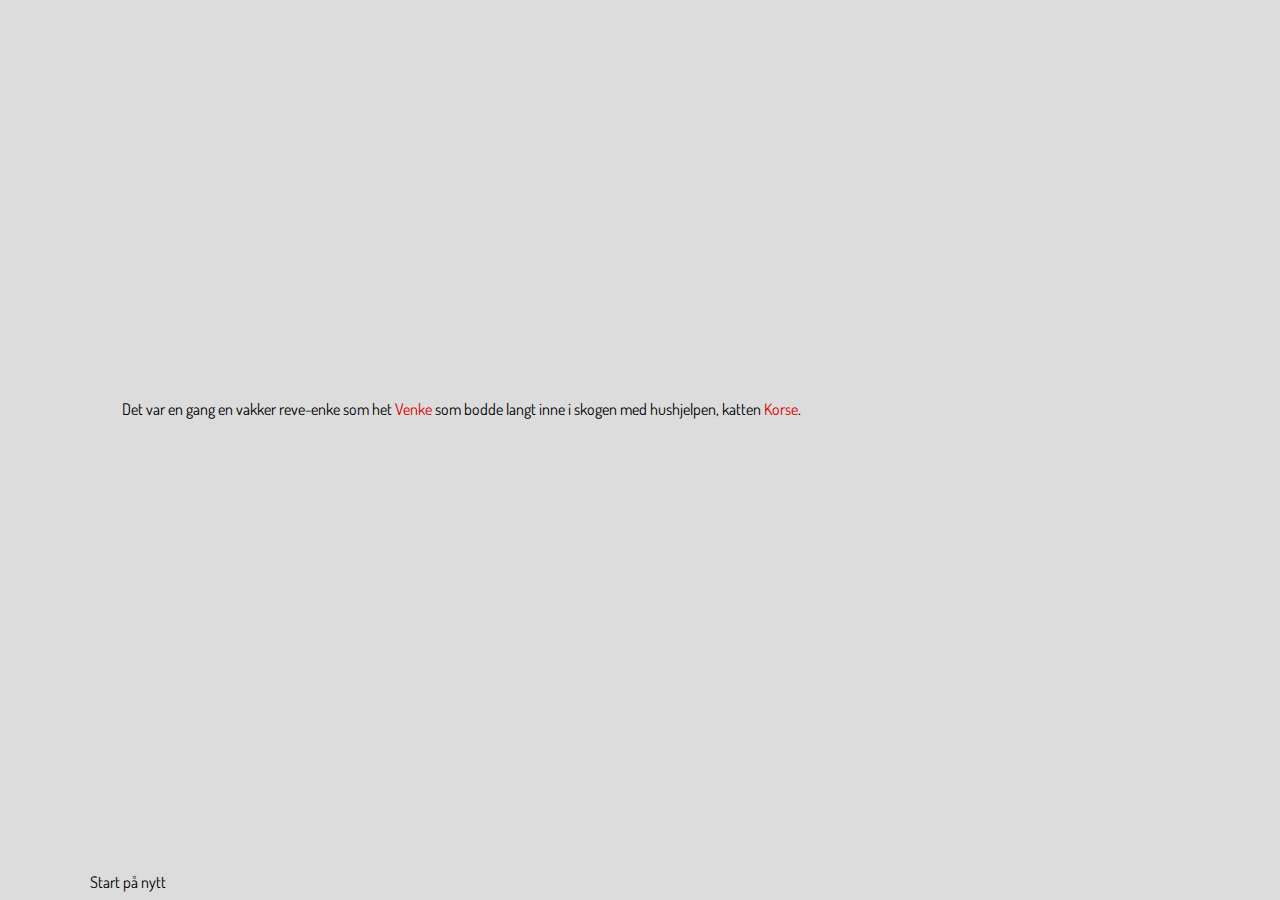
<file: main.html>
<!DOCTYPE html>
<html lang="en">

<head>
    <meta charset="utf-8">
    <meta name="viewport" content="width=device-width, initial-scale=1.0">
    <title>Reve-enka</title>

    <link rel="stylesheet" href="css/normalize.css">
    <link rel="stylesheet" href="css/style.css">
    <link href="https://fonts.googleapis.com/css?family=Dosis" rel="stylesheet">
    <link href="https://fonts.googleapis.com/css?family=Cherry+Swash|Fredericka+the+Great|Kumar+One+Outline" rel="stylesheet">

    <script src="js/p5.play.js" type="text/javascript"></script>
</head>

<body>
    <div class="main">

        <!-- THIS IS WHERE YOU FILL IN THE FORM -->

        <div id="form_box" class="box hidden">
            <div>
                <h1> LAG ET EVENTYR </h1>
            </div>


             <!-- NAVN -->
            <form id="yourname_form" class="" autocomplete="off">
                <h3> Hva heter du?</h3>
                <input type="text" class="widow" placeholder="Navn" required>

                <input id="submit" class="yourname_btn" type="button" class="clickable" value="Neste">
            </form>

                <!-- name 1 -->
            <form id="friends_form" class="hidden" autocomplete="off">
                <h3> Hva heter vennene dine? </h3>
                <!-- name 2 -->
                <input type="text" class="wolf" placeholder="Navn" required>

                <!-- name 3 -->
                <input type="text" class="cat" placeholder="Navn" required>

                <!-- name 4 -->
                <input type="text" class="hare" placeholder="Navn" required>

                <input id="submit" class="friends_btn" type="button" class="clickable" value="Neste">
            </form>

                <!-- ADJEKTIV -->

            <form id="adje_form" class="hidden" autocomplete="off">
                <h3> Skriv noen adjektiv som slutter på -e eller -ete</h3>
                <h5> Som f.eks tullete, dumme, feige, vimsete osv.</h5>
                <h4> Du trenger ikke å fylle ut alle feltene.</h4>

                <!-- Spesielle adjektiv 1 -->
                <input type="text" class="b_ad1" placeholder="Adjektiv" required>

                <!-- Vanlige adjektiv 2 -->
                <input type="text" class="b_ad2" placeholder="Adjektiv" required>

                <!-- Vanlige adjektiv 3 -->
                <input type="text" class="b_ad3" placeholder="Adjektiv" required>

                <!-- Vanlige adjektiv 3 -->
                <input type="text" class="b_ad4" placeholder="Adjektiv" required>

                <input id="submit" class="adje_btn" type="button" class="clickable" value="Neste">
            </form>


            <form id="adj_form" class="hidden" autocomplete="off">
                <h3> Skriv noen adjektiv</h3>
                <h5> Som f.eks blå, snill, rar osv.</h5>
                <h4> Du trenger ikke å fylle ut alle feltene.</h4>

                <!-- Vanlige adjektiv 1 -->
                <input type="text" class="ad_1" placeholder="Adjektiv" required>

                <!-- Vanlige adjektiv 2 -->
                <input type="text" class="ad_2" placeholder="Adjektiv" required>

                <!-- Vanlige adjektiv 3 -->
                <input type="text" class="ad_3" placeholder="Adjektiv" required>

                <!-- Vanlige adjektiv 3 -->
                <input type="text" class="ad_4" placeholder="Adjektiv" required>

                <!-- Vanlige adjektiv 1 -->
                <input type="text" class="ad_5" placeholder="Adjektiv" required>

                <!-- Vanlige adjektiv 2 -->
                <input type="text" class="ad_6" placeholder="Adjektiv" required>

                <!-- Vanlige adjektiv 3 -->
                <input type="text" class="ad_7" placeholder="Adjektiv" required>

                <!-- Vanlige adjektiv 3 -->
                <input type="text" class="ad_8" placeholder="Adjektiv" required>

                <input id="submit" class="adj_btn" type="button" class="clickable" value="Lag eventyr!">


            </form>


        </div>




        <!--- STORY IN HTML ---->


        <div id="story" class="scene gridcontainer">

                <div class="griditem">
                    <p class="justify">
                        Det var en gang en vakker reve-enke som het <span class="name1 names"> Venke </span> som bodde langt inne i skogen med hushjelpen, katten <span class="name2 names"> Korse</span>.
                    </p>
                </div>
                <div class="griditem">
                        <p class="justify">
                         En tid etter mannen hennes døde tok det til å komme mange friere til enka.
                        </p>
                </div>
                <div class="griditem">
                </div>
                <div class="griditem"><p>4</p></div>
                <div class="griditem">
                    <img class="illustration"
                    src="img/img3/illu_furu2_tre.png">
                </div>
                <div class="griditem"><p>6</p></div>
                <div class="griditem"><p>7</p></div>
                <div class="griditem"><img class="illustration" src="img/img3/illu_wolf+hag_image.png"></div>
                <div class="griditem">
                </div>
                <div class="griditem"> <p>10</p>

                </div>
                <div class="griditem"><p>11</p></div>
                <div class="griditem"><p>12</p>
                </div>
                <div class="griditem">
                        <img class="illustration" src="img/img3/illu_furu_tre.png">
                </div>
                <div class="griditem"><p>14</p></div>
                <div class="griditem"><p>15</p></div>
                <div class="griditem">
                        <img class="illustration" src="img/img3/illu_furu2_tre.png">
                </div>
                <div class="griditem"><p>17</p></div>
                <div class="griditem"><p>18</p></div>
                <div class="griditem"><p>19</p></div>
                <div class="griditem"><p>20</p></div>
                <div class="griditem">
                        <img class="illustration" src="img/img3/illu_furu_tre.png">
                </div>
                <div class="griditem"><p>22</p></div>
                <div class="griditem"><p>23</p></div>
                <div class="griditem"><p>24</p></div>
                <div class="griditem"><p>25</p></div>
                <div class="griditem"><p>26</p></div>
                <div class="griditem"><p>27</p></div>
                <div class="griditem"><p>28</p></div>
                <div class="griditem"><p>29</p></div>
                <div class="griditem"><p>30</p></div>
                <div class="griditem">
                    <img class="illustration" src="img/img3/illu_furu2_tre.png">
                </div>
                <div class="griditem"><p>32</p></div>
                <div class="griditem"><p>33</p></div>
                <div class="griditem"><p>34</p></div>
                <div class="griditem"><p>35</p></div>
                <div class="griditem"><p>36</p></div>
                <div class="griditem"><p>37</p></div>
                <div class="griditem"><p>38</p></div>
                <div class="griditem"><p>39</p></div>
                <div class="griditem"><p>40</p></div>
                <button class="restart">Start på nytt</button>

        </div>

  
    </div>

    <script src="js/script.js"></script>
    <script src="js/main.js"></script>
</body>

</html>
</file>
<file: css/style.css>
/* 
font-family: 'Kumar One Outline', cursive;
font-family: 'Fredericka the Great', cursive;
font-family: 'Cherry Swash', cursive;
*/

* {
    box-sizing: border-box;
    font-family: 'Dosis', sans-serif;
    overflow-x: hidden;
}

.flex {
    display: flex;
}

.flexwrap {
    display: flex;
    flex-wrap: wrap;
}


body {
    margin: 0 auto;
    color: black;
    font-size: 12pt;
    overflow: hidden;
    min-width: 320px;
}

.main {
    width: 100%;
    height: 100%;
    overflow: hidden;
    background-color: #dddcdc;
}

.justify {
    align-self: center;
    height: 20%;
    padding: 5%;
    animation-name: fadeIn;
    animation-duration: 3s;
    animation-fill-mode: forwards;

}

p {
    color: black;
}


/* Animation */


@keyframes fadeIn {
    from {color: #d90000;
    font-size: 12px;}
    to {color: black;
    font-size: 12.5px;}
}




.gridcontainer{
    width: 100%;
    display: grid;
    grid-template-columns: 1fr 1fr 1fr 1fr;
    grid-template-rows: 15%;
    grid-auto-rows: 15%;
    padding: 5%;
}

.griditem{
    /* border: 1px solid black; */
    text-align: center;
    overflow: hidden;
}

.griditem:nth-child(1){
    grid-column: span 4;
    grid-row: span 6;
    display: flex;
    }


.griditem:nth-child(2){
    grid-column: span 4;
    grid-row: span 6;
    display: flex;
    }

.griditem:nth-child(5){
        grid-column: span 2;
        grid-row: span 2;
        display: flex;
        }



.griditem:nth-child(8){
    grid-column: span 4;
    grid-row: span 3;
    }

.griditem:nth-child(13){
        grid-column: span 2;
        grid-row: span 2;
        }

.griditem:nth-child(16){
    grid-column: span 2;
    grid-row: span 2;
    }

.griditem:nth-child(21){
    grid-column: span 2;
    grid-row: span 2;
    }
    
.griditem:nth-child(31){
    grid-column: span 2;
    grid-row: span 2;
    }
        

.illustration {
    height: 100%;
    margin: 0 auto;
}


#menu {
    width: 100vw;
    height: 10vh;
    display: flex;
}

.logo,
.space {
    padding: 1%;
}


.logo {
    width: 15vw;
    min-width: 150px;
    height: 100%;
    background-image: url(../img/kulturradet.png);
    background-size: contain;
    background-repeat: no-repeat;
    background-position: center;
}

.space {
    width: 70vw;
}

.restart {
    cursor: pointer;
    position: fixed;
    bottom: 0;
    left: 5%;
    background-color: #dddcdc;
    border: none;
}



.box {
    width: 100%;
    padding: 10%;
    padding-top: 2%;
    height: 100vh;
    overflow: scroll;
}

span {
    color: #d90000;
    /*    text-transform: lowercase;*/
    text-transform: lowercase;
}

.names {
    text-transform: capitalize;
}


/* FORM */

input {
    margin: 0 auto;
    display: block;
    width: 30vw;
    min-width: 180px;
    margin-top: 30px;
    padding: 10px;
    padding-bottom: 5px;
    font-size: 12pt;
    text-align: center;
    border: 0;
    border-bottom: 1px solid black;
    background-color: rgba(255, 255, 255, 0);
}


input:focus::-webkit-input-placeholder {
    color: transparent;
}

input:focus:-moz-placeholder {
    color: transparent;
}

/* FF 4-18 */
input:focus::-moz-placeholder {
    color: transparent;
}

/* FF 19+ */
input:focus:-ms-input-placeholder {
    color: transparent;
}

/* IE 10+ */

#submit {
    background-color:rgba(255, 255, 255, 0);
    font-size: 12pt;
    width: 20vw;
    min-width: 120px;
    border: 1px solid black;
    cursor: pointer;
}

.hidden {
    display: none;
}



/* TYPOGRAPHY*/

h1 {
    font-family: 'Kumar One Outline', cursive;
    color: black;
    text-align: center;
    font-size: 2.5em;
    overflow: hidden;
}

h3 {
    margin-top: 10vh;
    margin-bottom: 1vh;
}

h4 {
    font-size: 15pt;
}

h5 {
    margin-top: 1vh;
}

h2,
h3,
h4,
h5,
h6 {
    font-family: Dosis, sans-serif;
    text-align: center;
    color: black;
}





/* ------------------------
-
-
-        THE MAIN STORY
-
-
---------------------------*/





/* SCENES */

.scene {
    height: 100vh;
    width: 100vw;
    background-color: #dddcdc;
}


.img-box-left {
    width: 50%;
    padding: 5%;
}

.img-box-right {
    width: 50%;
    padding: 5%;
}

.house-div {
    background-image: url(../img/halfhouse2.png);
    background-size: contain;
    background-repeat: no-repeat;
    background-position: right;
}

.angry_wolf {
    left: 0;
}

/* img {
    max-width: 100%;
    max-height: 100%;
} */

.space-div {
    width: 100%;
    height: 35%;
}

.text-box {
    padding: 2%;
    color: black;
    font-family: 'Dosis', sans-serif;
}


button {
    font-size: 12pt;
    width: 10vw;
    min-width: 120px;
    padding: 8px;
    border: 1px solid black;
    background-color: rgba(255, 255, 255, 0);
    cursor: pointer;
}

.img-box {
    height: 40vh;
}

.space-box {
    height: 5vh;
}

html {
    overflow: scroll;
    overflow-x: hidden;
}

::-webkit-scrollbar {
    width: 0px;
    /* remove scrollbar space */
    background: transparent;
    /* optional: just make scrollbar invisible */
}

/* optional: show position indicator in red */

html {
    overflow: -moz-scrollbars-none;
}

html {
    -ms-overflow-style: none;
    background-color: rgba(240, 248, 255, 0);
}





/*


@media screen and (max-width: 1024px) and (min-width: 320px) {

    .left {
        width: 100%;
        height: 35%;
        min-height: 100px;
        padding-top: 0;
        padding-bottom: 0;
    }

    .right {
        width: 100%;
        height: 65%;
    }

    .scene {
        flex-wrap: wrap;
        padding-bottom: 0;
        padding-top: 0;
    }

    .text-box {
        font-size: 18px;
        padding-left: 5%;
        padding-right: 5%;
    }

    p {
        margin-top: 0;
    }

    .img-box-left,
    .img-box-right {
        padding-top: 0;
        padding-bottom: 0;
    }



}

@media screen and (max-width: 768px) and (min-width: 320px) {

    .left {
        padding-top: 3%;
        height: auto;
    }

    .right {
        height: auto;
    }

    .text-box {
        font-size: 14px;
        overflow: hidden;
    }

    .scene {
        overflow: auto;
    }

    button {
        min-width: 100px;
        font-size: 12px;
    }




}


/*





/* ANIMATIONS */

/*
.appear {
    transform: translate(-20%, 2px) scale(.5);
    transition: transform .8s ease, opacity .2s ease;
    opacity: 0;
    -webkit-transform: rotateZ(-5deg);
    -ms-transform: rotateZ(-5deg);
    transform: rotateZ(-5deg);
    transform-origin: bottom center;
}*/

/*
.appear.visible {
    transform: translate(0, 0) scale(1);
    opacity: 1;
    -webkit-transform: rotateZ(0deg);
    -ms-transform: rotateZ(0deg);
    transform: rotateZ(0deg);
    transform-origin: bottom center;
}*/

/*------------ */
</file>
